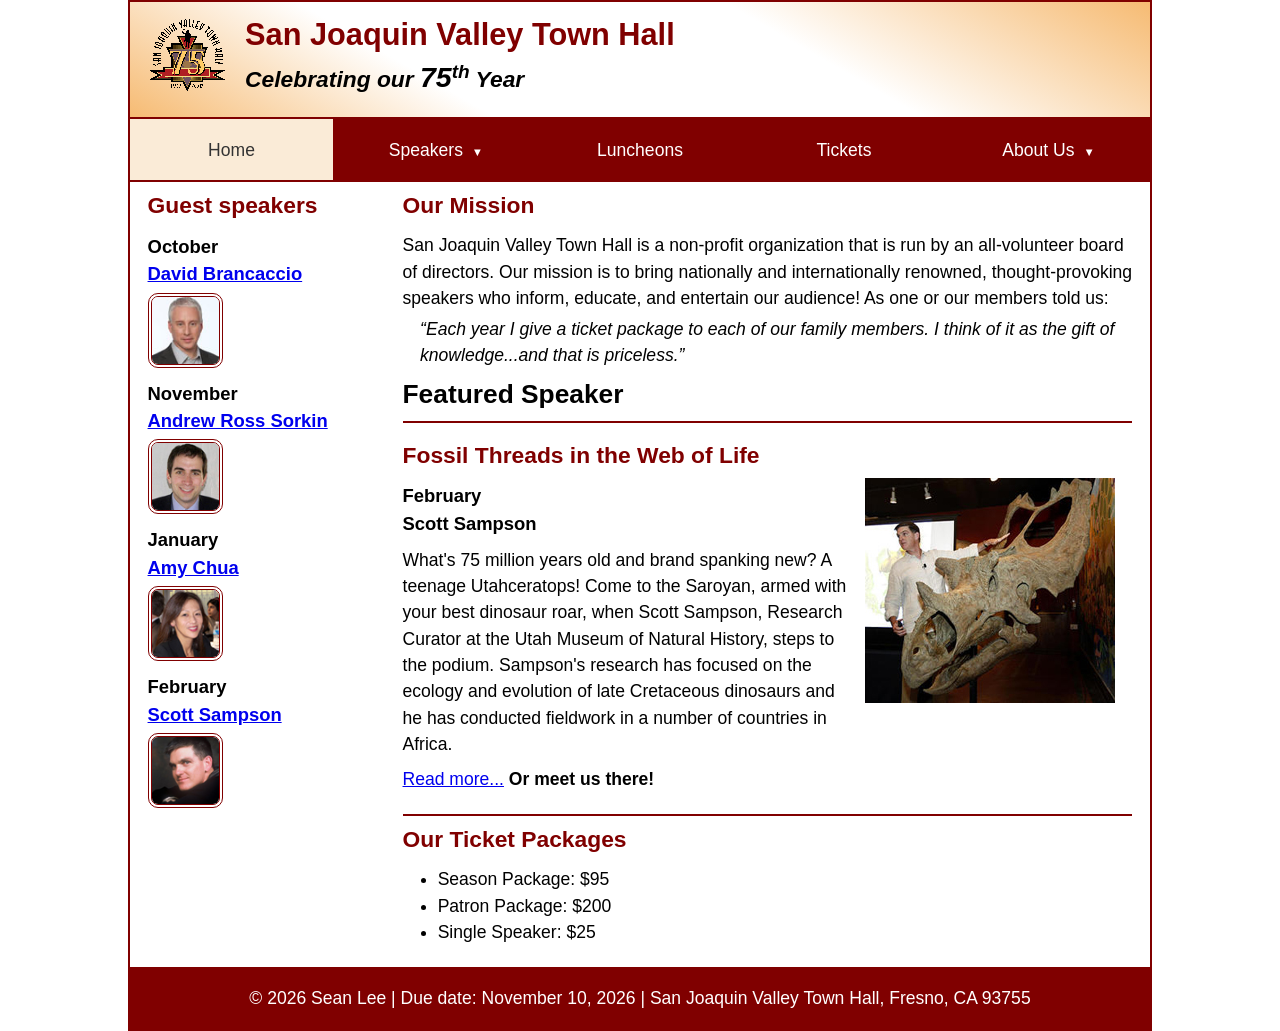
<file: index.html>
<!DOCTYPE html>
<html lang="en">

<head>
	<meta charset="utf-8">
	<title>San Joaquin Valley Town Hall</title>
	<meta name="viewport" content="width=device-width, initial-scale=1">
	<link rel="icon" href="images/favicon.ico">
	<link rel="stylesheet" href="styles/main.css">
</head>

<body>
	<header>
		<img src="images/town_hall_logo.gif" alt="Town Hall logo">
		<h2>San Joaquin Valley Town Hall</h2>
		<h3>Celebrating our <em class="large">75</em><sup>th</sup> Year</h3>
	</header>
<nav class="navbar" aria-label="Main navigation">
  <ul class="menu">
    <li><a class="current" href="index.html" aria-current="page">Home</a></li>
    <li class="has-submenu"><a href="#">Speakers <small aria-hidden="true">&#9660;</small></a>
      <ul class="submenu">
        <li><a href="speakers/brancaccio.html">David Brancaccio</a></li>
        <li><a href="speakers/sorkin.html">Andrew Ross Sorkin</a></li>
        <li><a href="speakers/chua.html">Amy Chua</a></li>
        <li><a href="speakers/sampson.html">Scott Sampson</a></li>
      </ul>
    </li>
    <li><a href="#">Luncheons</a></li>
    <li><a href="#">Tickets</a></li>
    <li class="has-submenu"><a href="#">About Us <small aria-hidden="true">&#9660;</small></a>
      <ul class="submenu">
        <li><a href="#">Our History</a></li>
        <li><a href="#">Board of Directors</a></li>
        <li><a href="#">Past Speakers</a></li>
        <li><a href="#">Contact Us</a></li>
      </ul>
    </li>
  </ul>
</nav>
	<main>
		<aside>
			<h2>Guest speakers</h2>
			<h3>October<br><a href="speakers/brancaccio.html">David Brancaccio</a></h3>
			<img src="images/brancaccio75.jpg" alt="David Brancaccio photo">
			<h3>November<br><a href="speakers/sorkin.html">Andrew Ross Sorkin</a></h3>
			<img src="images/sorkin75.jpg" alt="Andrew Ross Sorkin photo">
			<h3>January<br><a href="speakers/chua.html">Amy Chua</a></h3>
			<img src="images/chua75.jpg" alt="Amy Chua photo">
			<h3>February<br><a href="speakers/sampson.html">Scott Sampson</a></h3>
			<img src="images/sampson75.jpg" alt="Scott Sampson photo">
		</aside>

		<section>
			<h2>Our Mission</h2>
			<p>San Joaquin Valley Town Hall is a non-profit organization that is run by an 
				all-volunteer board of directors. Our mission is to bring nationally and 
				internationally renowned, thought-provoking speakers who inform, educate, 
				and entertain our audience! As one or our members told us:</p>
			<blockquote>&ldquo;Each year I give a ticket package to each of our family members. 
				I think of it as the gift of knowledge...and that is priceless.&rdquo;</blockquote>

			<h1>Featured Speaker</h1>
			<article class="featured">
				<h2>Fossil Threads in the Web of Life</h2>
				<img src="images/sampson_dinosaur.jpg" alt="Scott Sampson with dinosaur">
				<h3>February<br>
				Scott Sampson</h3>
				<p>What's 75 million years old and brand spanking new? A teenage Utahceratops! 
				Come to the Saroyan, armed with your best dinosaur roar, when Scott Sampson, Research 
				Curator at the Utah Museum of Natural History, steps to the podium. Sampson's research 
				has focused on the ecology and evolution of late Cretaceous dinosaurs and he has conducted 
				fieldwork in a number of countries in Africa.</p>
				<p><a href="speakers/sampson.html">Read more...</a>&nbsp;<b>Or meet us there!</b></p>
			</article>

			<h2>Our Ticket Packages</h2>
			<ul>
				<li>Season Package: $95</li>
				<li>Patron Package: $200</li>
				<li>Single Speaker: $25</li>
			</ul>
		</section>	
	</main>
	<footer><p>&copy; 2026 Sean Lee | Due date: November 10, 2026 | San Joaquin Valley Town Hall, Fresno, CA 93755</p></footer>
</body>
</html>
</file>
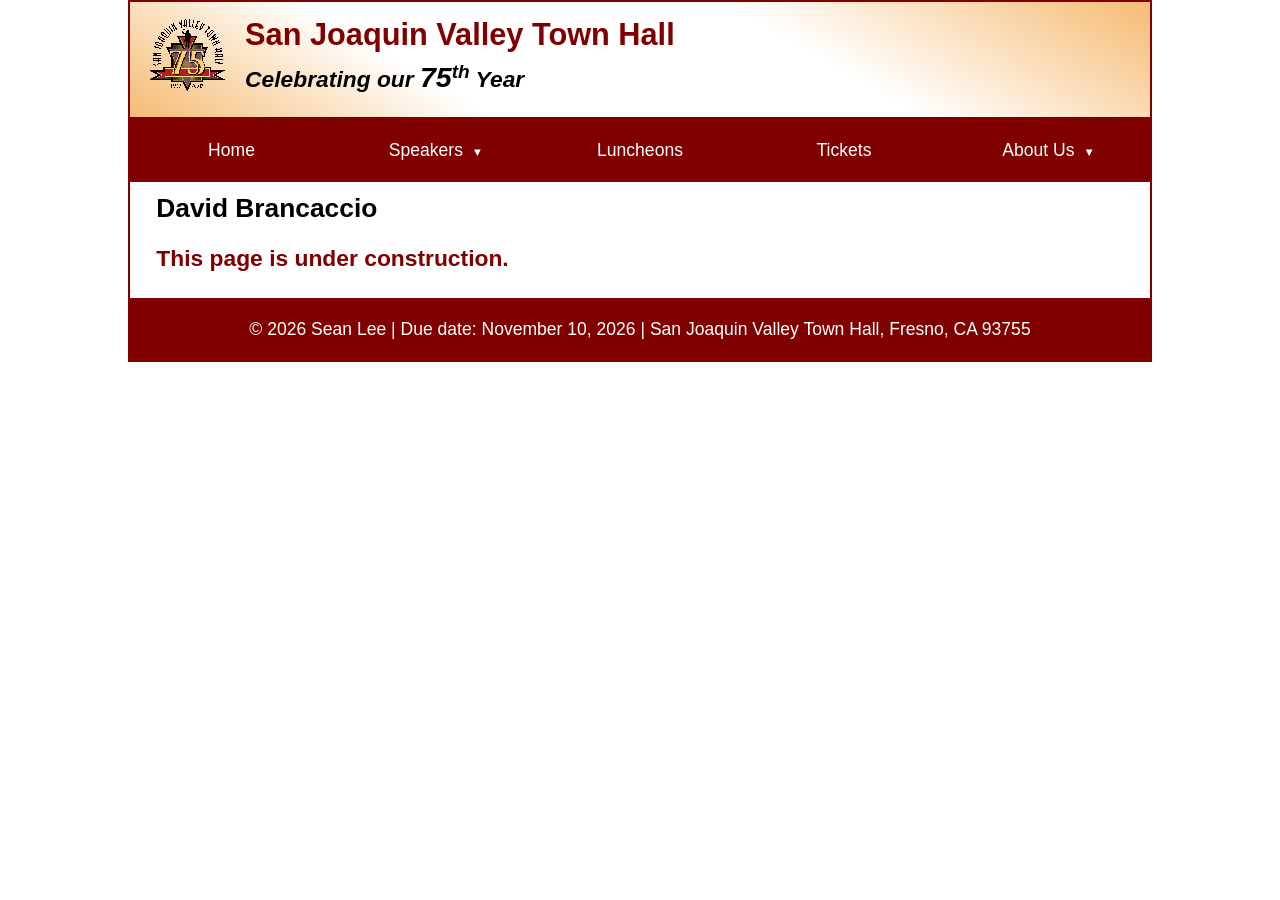
<file: speakers/brancaccio.html>
<!DOCTYPE html>
<html lang="en">

<head>
	<meta charset="utf-8">
	<meta name="viewport" content="width=device-width, initial-scale=1">
	<title>San Joaquin Valley Town Hall</title>
	<link rel="icon" href="../images/favicon.ico">
	<link rel="stylesheet" href="../styles/main.css">
</head>

<body>
	<header><img src="../images/town_hall_logo.gif" alt="Town Hall logo"><h2>San Joaquin Valley Town Hall</h2><h3>Celebrating our <em class="large">75</em><sup>th</sup> Year</h3></header>
<nav class="navbar" aria-label="Main navigation">
  <ul class="menu">
    <li><a href="../index.html">Home</a></li>
    <li class="has-submenu"><a href="#">Speakers <small aria-hidden="true">&#9660;</small></a>
      <ul class="submenu">
        <li><a href="brancaccio.html">David Brancaccio</a></li>
        <li><a href="sorkin.html">Andrew Ross Sorkin</a></li>
        <li><a href="chua.html">Amy Chua</a></li>
        <li><a href="sampson.html">Scott Sampson</a></li>
      </ul>
    </li>
    <li><a href="#">Luncheons</a></li>
    <li><a href="#">Tickets</a></li>
    <li class="has-submenu"><a href="#">About Us <small aria-hidden="true">&#9660;</small></a>
      <ul class="submenu">
        <li><a href="#">Our History</a></li>
        <li><a href="#">Board of Directors</a></li>
        <li><a href="#">Past Speakers</a></li>
        <li><a href="#">Contact Us</a></li>
      </ul>
    </li>
  </ul>
</nav>
<main>
		<section>
			<h1>David Brancaccio</h1>
			<h2>This page is under construction.</h2>
		</section>
	</main>
<footer><p>&copy; 2026 Sean Lee | Due date: November 10, 2026 | San Joaquin Valley Town Hall, Fresno, CA 93755</p></footer>
</body>

</html>
</file>
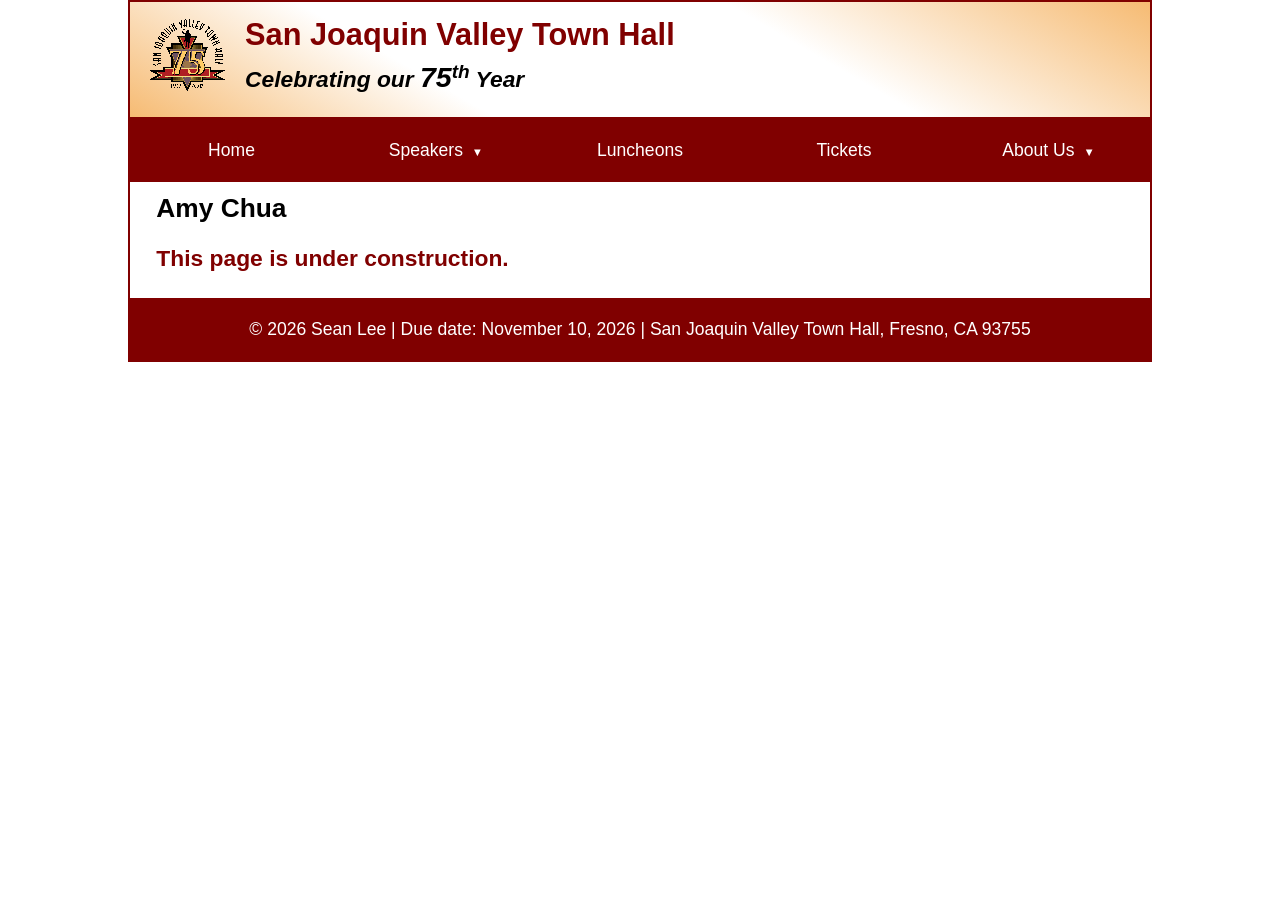
<file: speakers/chua.html>
<!DOCTYPE html>
<html lang="en">

<head>
	<meta charset="utf-8">
	<meta name="viewport" content="width=device-width, initial-scale=1">
	<title>San Joaquin Valley Town Hall</title>
	<link rel="icon" href="../images/favicon.ico">
	<link rel="stylesheet" href="../styles/main.css">
</head>

<body>
	<header><img src="../images/town_hall_logo.gif" alt="Town Hall logo"><h2>San Joaquin Valley Town Hall</h2><h3>Celebrating our <em class="large">75</em><sup>th</sup> Year</h3></header>
<nav class="navbar" aria-label="Main navigation">
  <ul class="menu">
    <li><a href="../index.html">Home</a></li>
    <li class="has-submenu"><a href="#">Speakers <small aria-hidden="true">&#9660;</small></a>
      <ul class="submenu">
        <li><a href="brancaccio.html">David Brancaccio</a></li>
        <li><a href="sorkin.html">Andrew Ross Sorkin</a></li>
        <li><a href="chua.html">Amy Chua</a></li>
        <li><a href="sampson.html">Scott Sampson</a></li>
      </ul>
    </li>
    <li><a href="#">Luncheons</a></li>
    <li><a href="#">Tickets</a></li>
    <li class="has-submenu"><a href="#">About Us <small aria-hidden="true">&#9660;</small></a>
      <ul class="submenu">
        <li><a href="#">Our History</a></li>
        <li><a href="#">Board of Directors</a></li>
        <li><a href="#">Past Speakers</a></li>
        <li><a href="#">Contact Us</a></li>
      </ul>
    </li>
  </ul>
</nav>
<main>
		<section>
			<h1>Amy Chua</h1>
			<h2>This page is under construction.</h2>
		</section>
	</main>
<footer><p>&copy; 2026 Sean Lee | Due date: November 10, 2026 | San Joaquin Valley Town Hall, Fresno, CA 93755</p></footer>
</body>

</html>
</file>
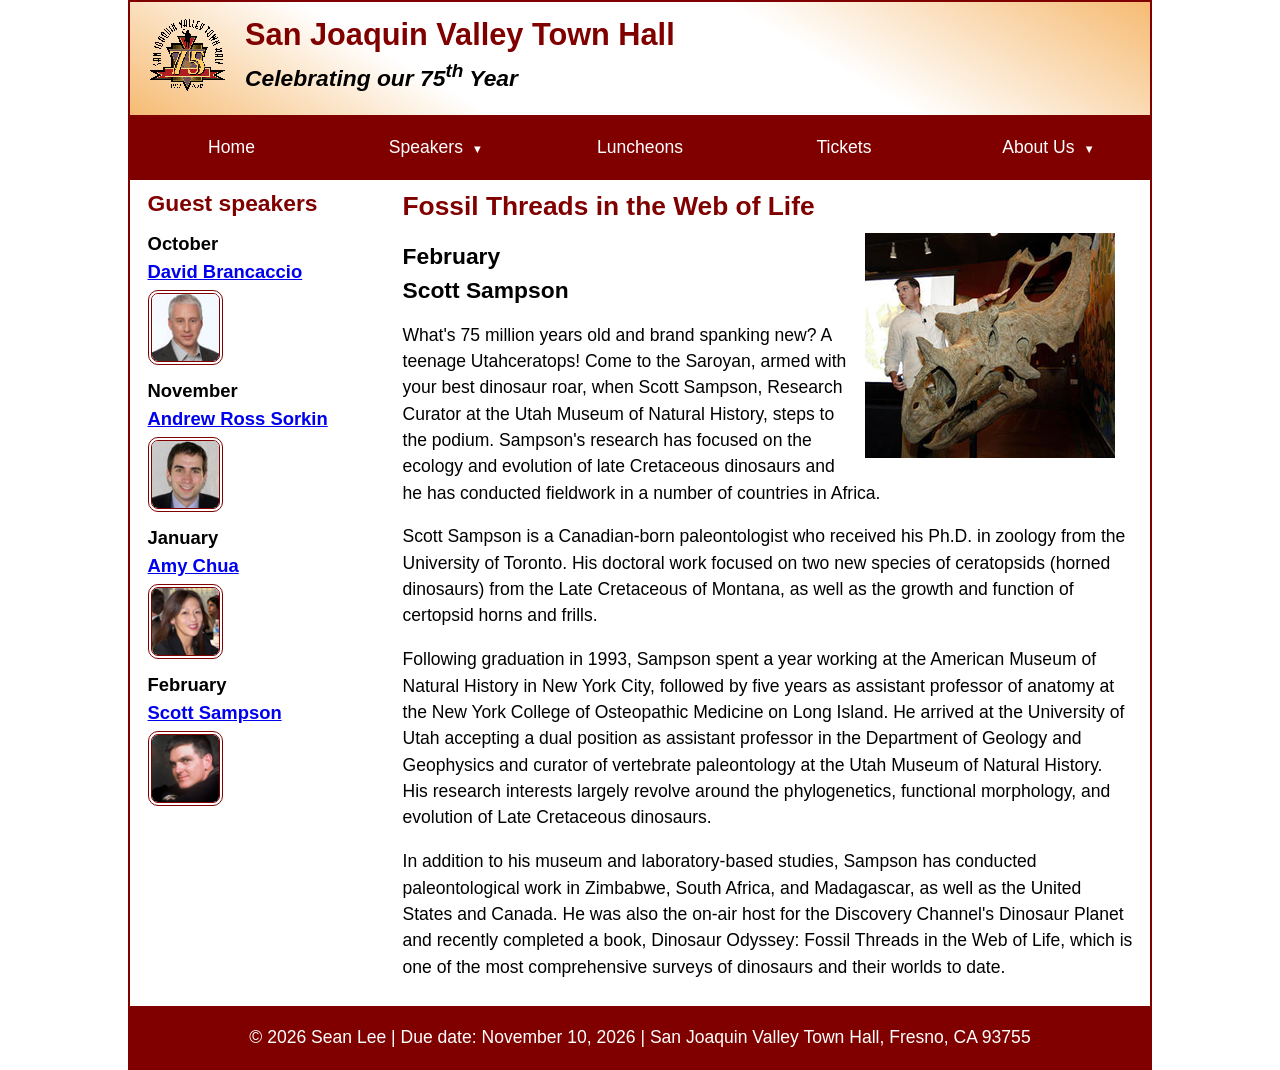
<file: speakers/sampson.html>
<!DOCTYPE html>
<html lang="en">

<head>
	<meta charset="utf-8">
	<title>San Joaquin Valley Town Hall</title>
	<meta name="viewport" content="width=device-width, initial-scale=1">
	<link rel="icon" href="../images/favicon.ico">
	<link rel="stylesheet" href="../styles/main.css">
</head>

<body>
	<header>
		<img src="../images/town_hall_logo.gif" alt="Town Hall logo">
		<h2>San Joaquin Valley Town Hall</h2>
		<h3>Celebrating our <span class="shadow">75<sup>th</sup></span> Year</h3>
	</header>
<nav class="navbar" aria-label="Main navigation">
  <ul class="menu">
    <li><a href="../index.html">Home</a></li>
    <li class="has-submenu"><a href="#">Speakers <small aria-hidden="true">&#9660;</small></a>
      <ul class="submenu">
        <li><a href="brancaccio.html">David Brancaccio</a></li>
        <li><a href="sorkin.html">Andrew Ross Sorkin</a></li>
        <li><a href="chua.html">Amy Chua</a></li>
        <li><a href="sampson.html">Scott Sampson</a></li>
      </ul>
    </li>
    <li><a href="#">Luncheons</a></li>
    <li><a href="#">Tickets</a></li>
    <li class="has-submenu"><a href="#">About Us <small aria-hidden="true">&#9660;</small></a>
      <ul class="submenu">
        <li><a href="#">Our History</a></li>
        <li><a href="#">Board of Directors</a></li>
        <li><a href="#">Past Speakers</a></li>
        <li><a href="#">Contact Us</a></li>
      </ul>
    </li>
  </ul>
</nav>
	<main>
		<aside>
			<h2>Guest speakers</h2>
			<h3>October<br><a href="../speakers/brancaccio.html">David Brancaccio</a></h3>
			<img src="../images/brancaccio75.jpg" alt="David Brancaccio photo">
			<h3>November<br><a href="../speakers/sorkin.html">Andrew Ross Sorkin</a></h3>
			<img src="../images/sorkin75.jpg" alt="Andrew Ross Sorkin photo">
			<h3>January<br><a href="../speakers/chua.html">Amy Chua</a></h3>
			<img src="../images/chua75.jpg" alt="Amy Chua photo">
			<h3>February<br><a href="../speakers/sampson.html">Scott Sampson</a></h3>
			<img src="../images/sampson75.jpg" alt="Scott Sampson photo">
		</aside>
		<section class="speaker">
			<h1>Fossil Threads in the Web of Life</h1>
			<article>
				<img src="../images/sampson_dinosaur.jpg" alt="Scott Sampson with dinosaur">
				<h2>February<br>Scott Sampson</h2>
				<p>What's 75 million years old and brand spanking new? A teenage Utahceratops! Come to the 
				   Saroyan, armed with your best dinosaur roar, when Scott Sampson, Research Curator at the 
				   Utah Museum of Natural History, steps to the podium. Sampson's research has focused on the 
				   ecology and evolution of late Cretaceous dinosaurs and he has conducted fieldwork in a number 
				   of countries in Africa.</p>
				<p>Scott Sampson is a Canadian-born paleontologist who received his Ph.D. in zoology from the 
				   University of Toronto. His doctoral work focused on two new species of ceratopsids (horned 
				   dinosaurs) from the Late Cretaceous of Montana, as well as the growth and function of certopsid 
				   horns and frills.</p>
				<p>Following graduation in 1993, Sampson spent a year working at the American Museum of Natural 
				   History in New York City, followed by five years as assistant professor of anatomy at the New 
				   York College of Osteopathic Medicine on Long Island. He arrived at the University of Utah 
				   accepting a dual position as assistant professor in the Department of Geology and Geophysics 
				   and curator of vertebrate paleontology at the Utah Museum of Natural History. His research 
				   interests largely revolve around the phylogenetics, functional morphology, and evolution of 
				   Late Cretaceous dinosaurs.</p>
				<p>In addition to his museum and laboratory-based studies, Sampson has conducted paleontological 
				   work in Zimbabwe, South Africa, and Madagascar, as well as the United States and Canada. He was 
				   also the on-air host for the Discovery Channel's Dinosaur Planet and recently completed a book, 
				   Dinosaur Odyssey: Fossil Threads in the Web of Life, which is one of the most 
				   comprehensive surveys of dinosaurs and their worlds to date.</p>
			</article>
		</section>
	</main>
	<footer><p>&copy; 2026 Sean Lee | Due date: November 10, 2026 | San Joaquin Valley Town Hall, Fresno, CA 93755</p></footer>
</body>
</html>
</file>
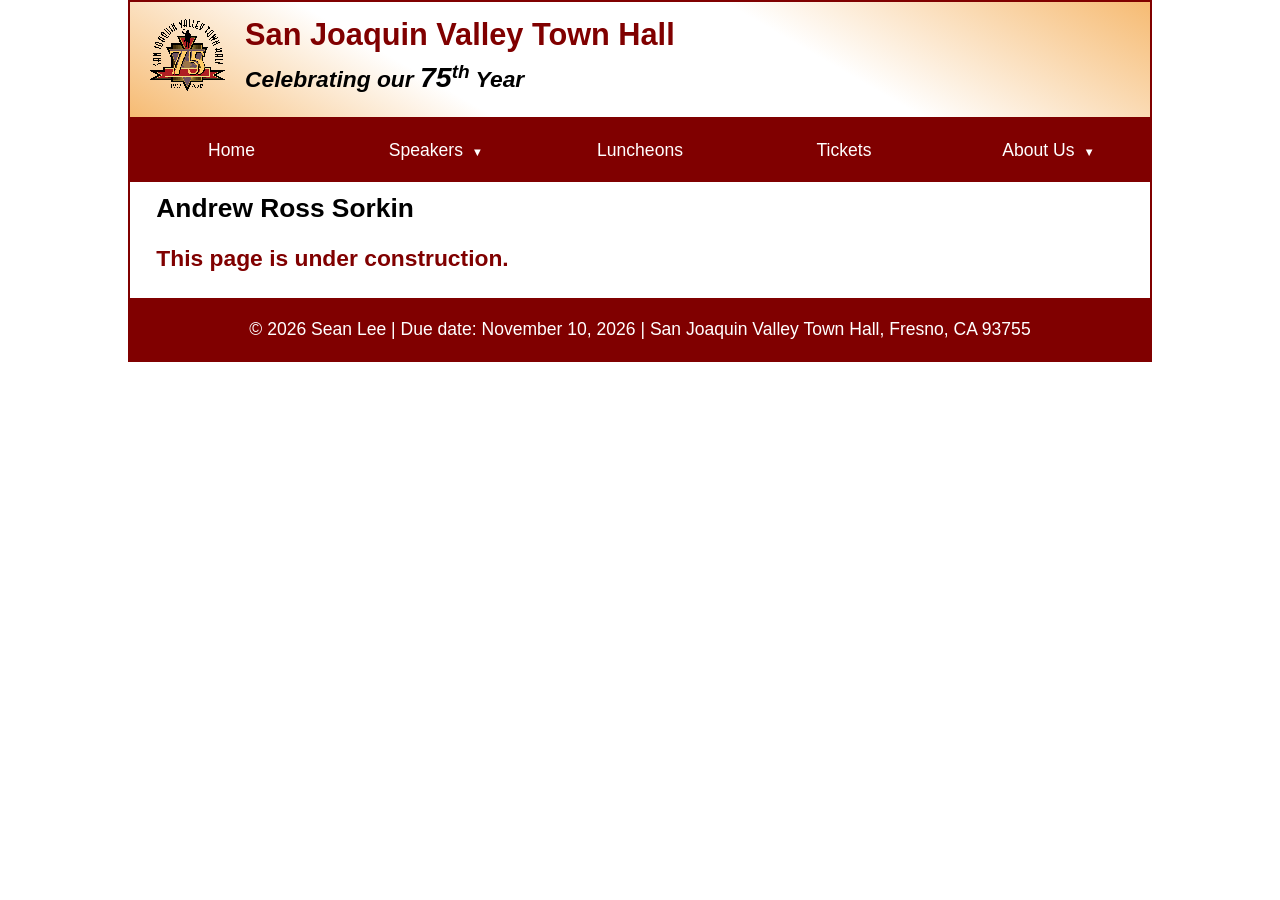
<file: speakers/sorkin.html>
<!DOCTYPE html>
<html lang="en">

<head>
	<meta charset="utf-8">
	<meta name="viewport" content="width=device-width, initial-scale=1">
	<title>San Joaquin Valley Town Hall</title>
	<link rel="icon" href="../images/favicon.ico">
	<link rel="stylesheet" href="../styles/main.css">
</head>

<body>
	<header><img src="../images/town_hall_logo.gif" alt="Town Hall logo"><h2>San Joaquin Valley Town Hall</h2><h3>Celebrating our <em class="large">75</em><sup>th</sup> Year</h3></header>
<nav class="navbar" aria-label="Main navigation">
  <ul class="menu">
    <li><a href="../index.html">Home</a></li>
    <li class="has-submenu"><a href="#">Speakers <small aria-hidden="true">&#9660;</small></a>
      <ul class="submenu">
        <li><a href="brancaccio.html">David Brancaccio</a></li>
        <li><a href="sorkin.html">Andrew Ross Sorkin</a></li>
        <li><a href="chua.html">Amy Chua</a></li>
        <li><a href="sampson.html">Scott Sampson</a></li>
      </ul>
    </li>
    <li><a href="#">Luncheons</a></li>
    <li><a href="#">Tickets</a></li>
    <li class="has-submenu"><a href="#">About Us <small aria-hidden="true">&#9660;</small></a>
      <ul class="submenu">
        <li><a href="#">Our History</a></li>
        <li><a href="#">Board of Directors</a></li>
        <li><a href="#">Past Speakers</a></li>
        <li><a href="#">Contact Us</a></li>
      </ul>
    </li>
  </ul>
</nav>
<main>
		<section>
			<h1>Andrew Ross Sorkin</h1>
			<h2>This page is under construction.</h2>
		</section>
	</main>
<footer><p>&copy; 2026 Sean Lee | Due date: November 10, 2026 | San Joaquin Valley Town Hall, Fresno, CA 93755</p></footer>
</body>

</html>
</file>
<file: styles/main.css>
/* custom property */
:root {
	--accent-color: #800000;  /* could also be coded #800 */
	--gradient-color: #f6bb73;
}

/* reset */
* {
	margin: 0;
	padding: 0;
	box-sizing: border-box;
}

/* default styles */
body {
	font-family: Arial, Helvetica, sans-serif;
    font-size: calc(15px + .2vw);
	width: min(80%, 1024px);
	line-height: 1.5;
	margin: auto;
	border: 2px solid var(--accent-color);
}
h1, h2, h3, p, ul {
	padding: .25em 0;
}
a:hover, a:focus{
	font-style: italic;
	color: var(--accent-color);
}
h1 {
	font-size: 150%;
}
h2 {
	font-size: 130%;
	color: var(--accent-color);
}
h3 {
	font-size: 105%;
}
ul {
	margin-left: 2em;
}

/* the styles for the header */
header {
	line-height: 1.2;
	border-bottom: 2px solid var(--accent-color);
	background-image: linear-gradient(
	    30deg, var(--gradient-color) 0%, white 30%, white 65%, var(--gradient-color) 100%);
	& h2 {
		font-size: 175%;
		padding: .5em 0 0 0;
	}
	& h3 {
		font-size: 130%;
		font-style: italic;
		padding-bottom: 1em;
	}
	& img {
		width: clamp(40px, 15%, 80px);
		float: left;
		margin: .75em 1em;
	}
}

/* the styles for the main content */
main {
	display: flex;
	clear: left;
	padding: 0 1em 1em;
	& blockquote {
		font-style: italic;
		padding-left: 1em;
	}
	& h3 + img { /* speaker images */
		width: clamp(40px, 50%, 75px);
		border: 4px double var(--accent-color);
		border-radius: 10px;
	}
}

/* the styles for the section */
section {
	flex-basis: 75%;
	padding-left: .5em;
	& img {
		width: clamp(100px, 50%, 250px);
		float: right;
		margin: 0 1em .25em;
	}
}

/* the styles for the aside */
aside {
	flex-basis: 25%;
	padding-right: .5em;
}

/* the styles for the footer */
footer {
	background-color: var(--accent-color);
	& p {
		text-align: center;
		color: white;
		padding: 1em 0;
	}
}

/* CSS class */
.featured {
	border-top: 2px solid var(--accent-color);
	border-bottom: 2px solid var(--accent-color);
	padding: .5em 0 1em;
}
.speaker {
	& h1 {
		color: var(--accent-color);
	}
	& h2 {
		color: black;
	}
	& p {
		padding: .5em 0; 
	}	
}
.large {
	font-size: 125%;
}

/* Chapter 7: Exercise 7-1 - flexbox navigation */
:root {
    --menu-light: #fff;
    --menu-mid: antiquewhite;
    --menu-dark: #333;
}
.navbar {
    background-color: var(--accent-color);
}
.navbar ul { margin: 0; padding: 0; list-style: none; }
.menu { display: flex; flex-wrap: wrap; }
.menu > li { flex-basis: 20%; text-align: center; min-width: 0; }
.navbar a {
    display: block;
    padding: 1em;
    margin: 0 1px 2px;
    color: var(--menu-light);
    text-decoration: none;
    font-style: normal;
}
.navbar a:hover,
.navbar a:focus,
.navbar a.current,
.has-submenu:focus-within > a {
    background-color: var(--menu-mid);
    color: var(--menu-dark);
}
/* Chapter 7: Exercise 7-2 - dropdown submenus */
.has-submenu { position: relative; }
.has-submenu small { margin-left: .35em; font-size: .65em; }
.navbar .submenu {
    position: absolute;
    left: 0;
    right: 0;
    top: 100%;
    z-index: 10;
    background-color: var(--accent-color);
    color: var(--menu-light);
    display: none;
    box-shadow: 0 3px 5px rgba(0,0,0,.2);
}
.has-submenu:hover > .submenu,
.has-submenu:focus-within > .submenu { display: block; }
.submenu > li a { margin: 0 2px 2px; }
.menu > li:first-child > a { margin-left: 0; }
.menu > li:last-child > a { margin-right: 0; }
@media (max-width: 520px) {
    body { width: 96%; }
    .menu > li { flex: 1 1 33.333%; }
    .navbar a { padding: .75em .3em; }
    .has-submenu .submenu { min-width: 130px; }
    main { padding: .5em; }
}
</file>
